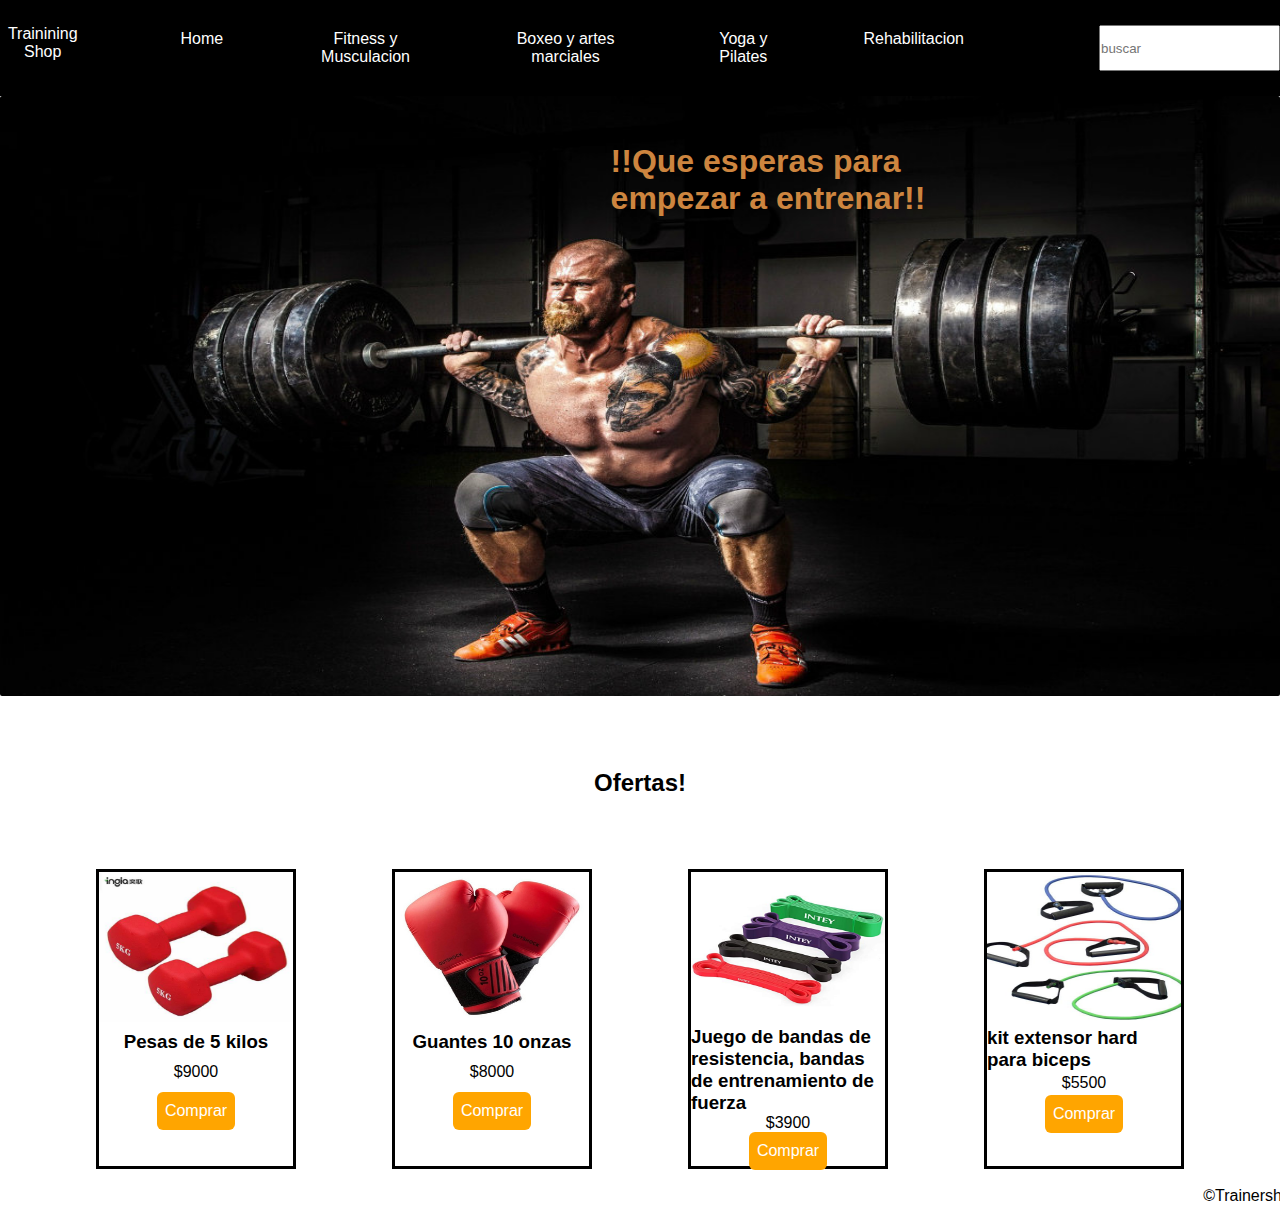
<file: index.html>
<!DOCTYPE html>
<html lang="en">

<head>
    <meta charset="UTF-8">
    <meta http-equiv="X-UA-Compatible" content="IE=edge">
    <meta name="viewport" content="width=device-width, initial-scale=1.0">
    <link rel="stylesheet" href="./style/style.css">
    <title>Traininig Shop</title>
</head>

<body>
    <header>
        <div class="navegador">
            <p class="logo">Trainining Shop</p>
            <nav>
                <ul>
                    <li><a href="./index.html">Home</a></li>
                    <li><a href="./html/fitness.html">Fitness y Musculacion</a></li>
                    <li><a href="./html/boxeo.html">Boxeo y artes marciales</a></li>
                    <li><a href="./html/yoga.html">Yoga y Pilates</a></li>
                    <li><a href="./html/rehabilitacion.html">Rehabilitacion</a></li>
                </ul>
            </nav>
            <div class="buscar">
                <input type="text" placeholder="buscar" required>
            </div>
        </div>
    </header>
    <main>
        <section class="container">
            <img src="./img/levantar-pesas.jpg" alt="personal trainer">
            <h1>!!Que esperas para <br>empezar a entrenar!!</h1>

        </section>

        <div class="center">
            <h2>Ofertas!</h2>
        </div>

        <section class="ofertas">

            <div class="card">

                <img src="./img/pesas ofertas 1.jpg" class="img" alt="pesas de 5kg">

                <div class="card-body">
                    <h3>Pesas de 5 kilos</h3>
                    <span>$9000</span>
                    <a href="" class="btn">Comprar</a>
                </div>

            </div>

            <div class="card">

                <img src="./img/guantes ofertas2.jpg" class="img2" alt="guantes oushok de 10 onzas">

                <div class="card-body">
                    <h3>Guantes 10 onzas</h3>
                    <span>$8000</span>
                    <a href="" class="btn">Comprar</a>

                </div>
            </div>
            <div class="card"><img src="./img/elasticos ofertas3.jpg" class="img3" alt="elasticos intey">
                <div class="card-body">
                    <h3>Juego de bandas de resistencia, bandas de entrenamiento de fuerza</h3>
                    <span>$3900</span>
                    <a href="" class="btn">Comprar</a>
                </div>
            </div>
            <div class="card">
                <img src="./img/articulo rehabilitacion.jpg" class="img4" alt="kit extensor hard para biceps">
                <div class="card-body">
                    <h3>kit extensor hard para biceps</h3>
                    <span>$5500</span>
                    <a href="" class="btn">Comprar</a>
                </div>
            </div>
        </section>

    </main>
    <br>
    <footer>
        &copy;Trainershoop
    </footer>
</body>

</html>
</file>
<file: style/style.css>
*,
::before,
::after {
    margin: 0;
    padding: 0;
    box-sizing: border-box;
}

body {
    font-family: Arial, Helvetica, sans-serif;
    background-color: white;
}

header {
    background-color: black;
    text-align: center;
    padding: 25px 0;
}

.navegador {
    display: flex;
    justify-content: center;
}

nav a {
    display: inline-block;
    text-decoration: none;
    color: white;
    margin: 0 30px;
    padding: 5px 15px;
    border-radius: 20px;
}

nav a:hover {
    background-color: peru;
    color: white;
}

nav {
    display: flex;
    align-items: center;
}

nav ul {
    display: flex;
    list-style: none;
}

.buscar {
    display: flex;
    margin-left: 90px;
}

.logo {
    display: flex;
    color: white;
    width: 100px;
    font-family: 'Lucida Sans', 'Lucida Sans Regular', 'Lucida Grande', 'Lucida Sans Unicode', Geneva, Verdana, sans-serif;
    margin-right: 50px;
}

.container {
    width: 100%;
    height: 600px;
    overflow: hidden;
    position: center;
    margin: auto;
    border-radius: 2px;
}

.container img {
    width: 100%;
    height: 100%;
}

.container h1 {
    font-family: 'Gill Sans', 'Gill Sans MT', Calibri, 'Trebuchet MS', sans-serif;
    color: peru;
    position: absolute;
    top: 20%;
    left: 60%;
    transform: translate(-50%, -50%);
}

.center {
    background-color: white;
    height: 5vh;
    margin: 5%;

    font-family: sans-serif;
    display: flex;
    justify-content: center;
    align-items: center;
}

.ofertas{
    display: flex;
    justify-content: space-evenly;
    flex-direction: row;
    flex-wrap: wrap;
}

.card{
    justify-content: center;
    border: solid black;
    width: 200px;
    height: 300px;

}
.card img{
    width: 100%;
    height: 150px;
}

.card-body{
    height: 37%;

    display: flex;
    flex-direction: column;
    justify-content: space-around;
    align-items: center;
}
.btn{
    background-color: orange;
    padding: 10px 8px;
    border-radius: 6px;
    text-decoration: none;
    color: white;
}

div a:hover{
    background-color: white;
    color: orange;
}



footer {
    height: 100;
    margin-left: 94%;
}
</file>
